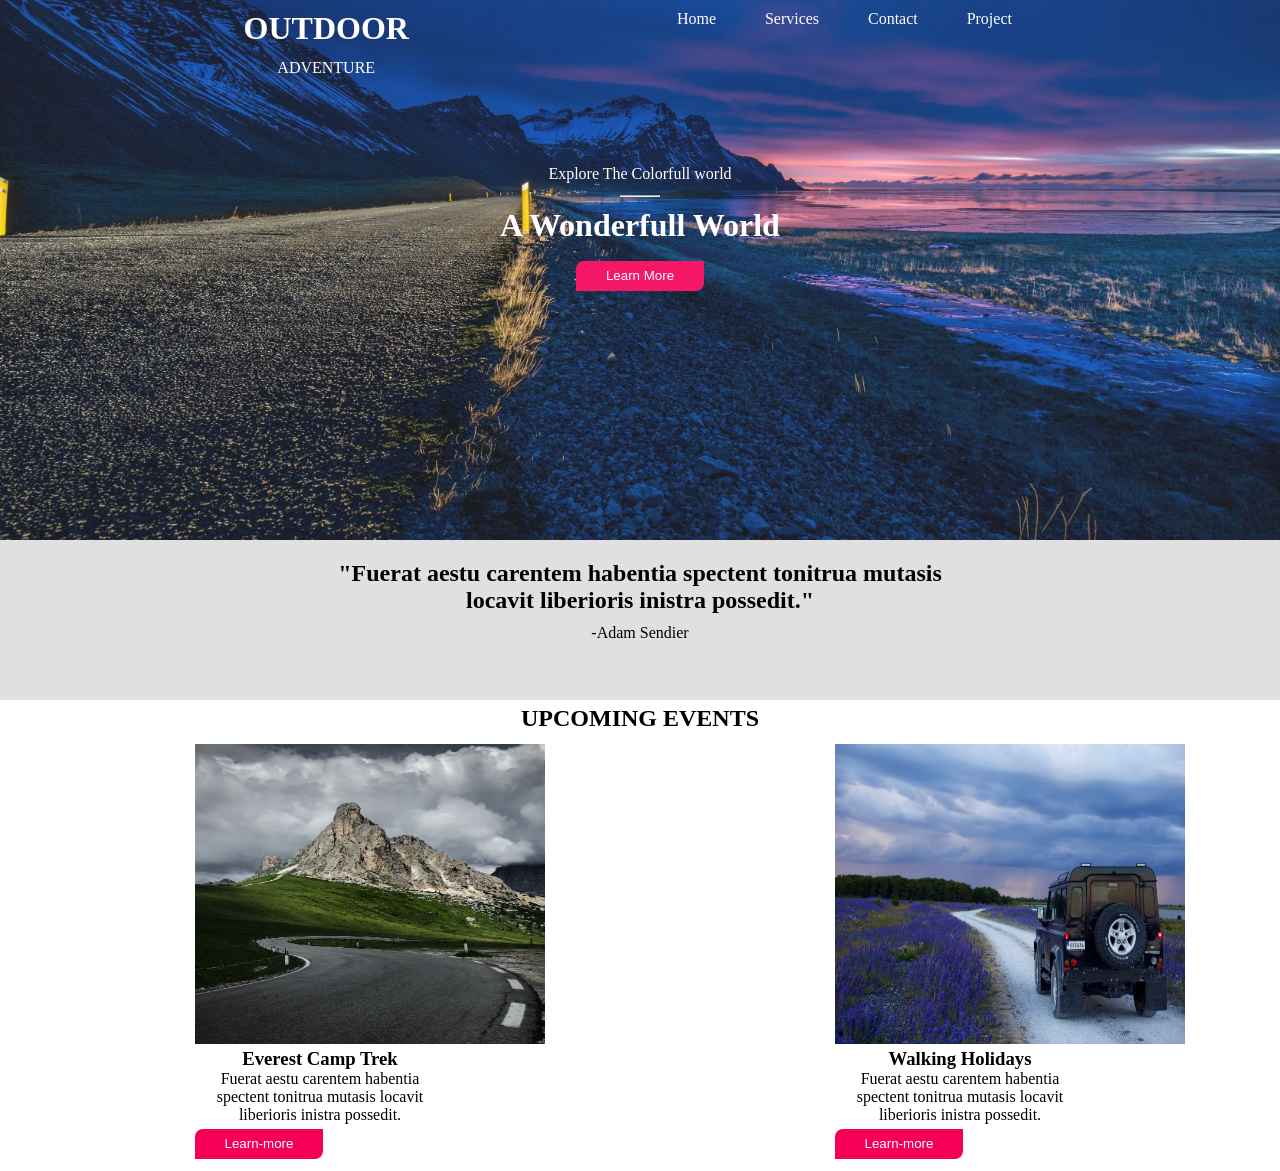
<file: index.html>
<!DOCTYPE html>
<html lang="en">

<head>
    <meta charset="UTF-8">
    <meta http-equiv="X-UA-Compatible" content="IE=edge">
    <meta name="viewport" content="width=device-width, initial-scale=1.0">
    <script src="./script.js " defer></script>
    <title>Project 2</title>
    <link rel="stylesheet" href="./travel.css">
    <style>
        @media(max-width : 950px) {
            .section1 h2{
                
                width: 100%;
            }
            .upcome_img_left{
                width: 100%;
            }
            .upcome_img_right{
                width: 100%;
            }
            .upcome_img{
                display: flex;
                flex-direction: column;
                width: 20rem;
                margin: auto;
            }
            .btn{
                /* width: 10rem;
                margin: auto; */
                align-items: center;
                justify-content: center;
            }
           
        }
    </style>
</head>

<body>
    <header>



        <div class="header_nav">

            <div class="logo">
                <h1>OUTDOOR</h1>
                <P>ADVENTURE</P>
            </div>
        </div>
        <div class="nav_item">
            <ul>
                <li><a href="#">Home</a></li>
                <li><a href="#">Services</a></li>
                <li><a href="#">Contact</a></li>
                <li><a href="#">Project</a></li>
            </ul>
        </div>

        <div class="nav_item_sub">
            <p>Explore The Colorfull world</p>
            <hr style="width: 40px; 
            margin: auto; ">
            <h1>A Wonderfull World</h1>
            <button class="btn">Learn More</button>
        </div>

    </header>
    <section class="section1">
        <h2 class="section12">"Fuerat aestu carentem habentia spectent tonitrua mutasis locavit liberioris inistra
            possedit."</h2>
        <p class="section12">-Adam Sendier</p>
    </section>
    <section class="Upcome">
        <h1 style="color:black;">UPCOMING EVENTS</h1>
        <!-- <hr> -->
        <div class="upcome_img">
            <div class="upcome_img_left">
                <img src="./6.jpg" alt="" srcset="">
                <h3>Everest Camp Trek</h3>
                <p class="urip">Fuerat aestu carentem habentia spectent tonitrua mutasis locavit liberioris inistra
                    possedit.</p>
                <button class="btn">Learn-more</button>
            </div>
            <div class="upcome_img_right">
                <img src="./7.jpg" alt="" srcset="">
                <h3>Walking Holidays</h3>
                <p class="urip">Fuerat aestu carentem habentia spectent tonitrua mutasis locavit liberioris inistra
                    possedit.</p>
                <button class="btn">Learn-more</button>
            </div>
        </div>
    </section>
</body>

</html>
</file>
<file: travel.css>
* {
    margin: 0;
    padding: 0;
    box-sizing: border-box;
    /* color: #fff; */
}

header {
    margin: auto;
    display: flex;


    justify-content: space-evenly;
    background-image: url(./5.jpg);
    background-position: center;
    background-repeat: no-repeat;
    background-size: cover;
    min-height: 60vh;
    min-width: 100vw;
    position: relative;
    opacity: 0.9;



}

header h1 {

    margin-top: 10px;
}



.nav_item ul {
    width: 30vw;
    display: flex;
    justify-content: space-around;
    list-style: none;
    margin-top: 10px;
}

.nav_item li a {
    color: #fff;
    text-decoration: none;


}
.logo{
    color: #fff;
}
.logo p {
    text-align: center;
}

.nav_item_sub {

    flex-direction: column;
    position: absolute;
    text-align: center;
    width: 20rem;
    margin-top: 10rem;

    color: black;
}


.btn {
    color: black;
    padding: 5px;
    width: 8rem;
    border-radius: 8px 0px;
    border: none;
    color: #fff;
    line-height: 20px;
    
    background-color: #f40057;
}

.nav_item_sub p,
h1,
button {
    color: #fff;
    margin-bottom: 12px;
    margin-top: 5px;

}

.section1 p,
h2 {
    color: #000;
    text-align: center;
}

.section1 h2 {

    width: 40rem;
    margin: auto;
}

.section1 {

    background-color: #e0e0e0;
    padding: 20px;
    height: 10rem;


}

.section12 {
    margin-top: 10px;
}
.upcome_img{
    display: flex;
}
.Upcome{
    /* align-items: center; */
    color: #000;
    text-align: center;
}
.Upcome h3, p{
    text-align: center;
}
.Upcome img{
    /* margin: auto; */
    height: 300px;
    width: 350px;
}
.upcome_img_left{
    align-items: center;
    text-align: start;
    width: 250px;
    margin: auto;
}
.upcome_img_right{
    align-items: center;
    text-align: start;
    width: 250px;
    margin: auto;
}
@media screen and (max-width:860px){
    .header{
        height:50vh ;
    }
    
}
</file>
